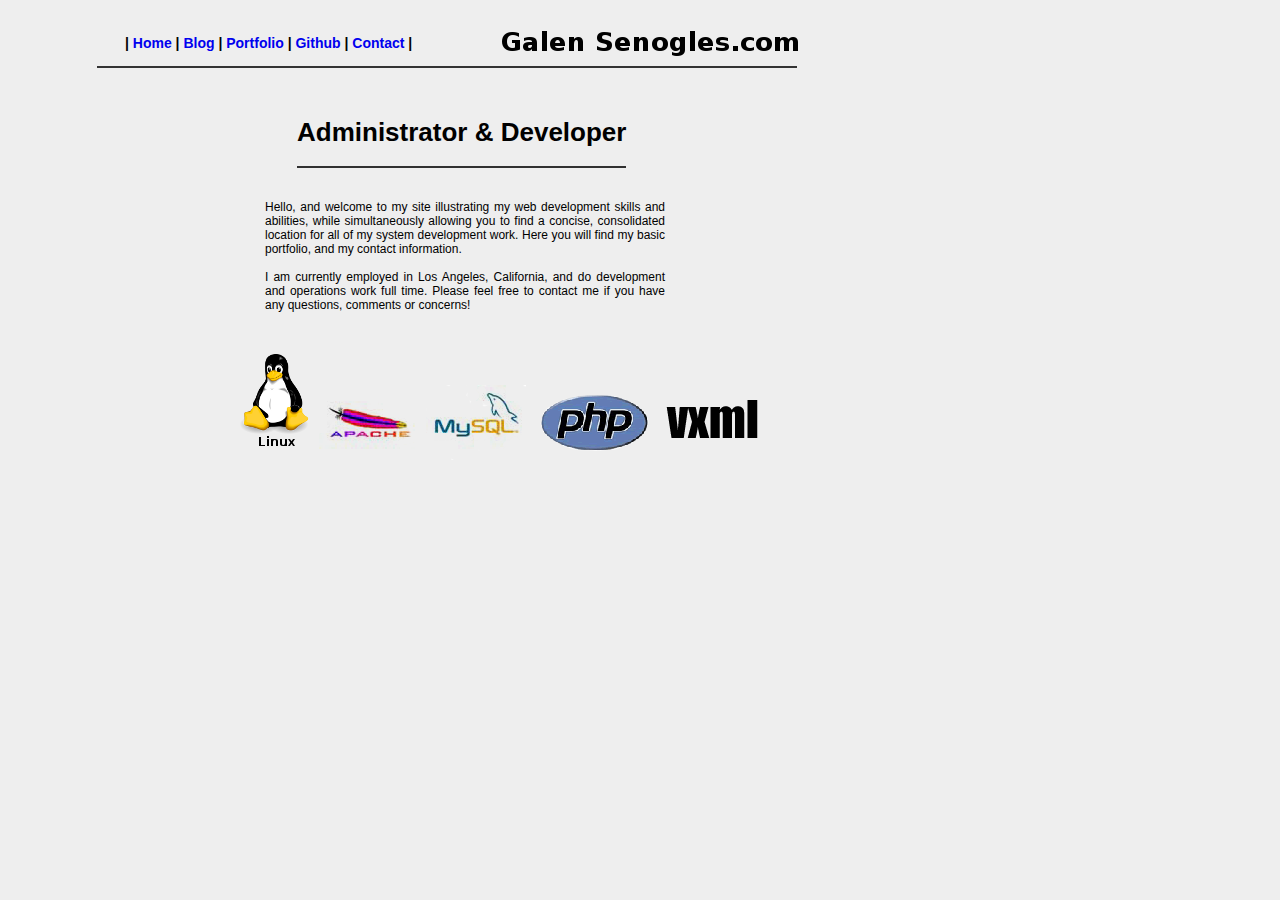
<file: index.htm>
<!DOCTYPE HTML PUBLIC "-//W3C//DTD HTML 4.01 Transitional//EN">
<html>
  <head>
  <link rel="stylesheet" href="style.css" type="text/css">
  <meta http-equiv="content-type" content="text/html; charset=ISO-8859-1">
  <title>Galen Senogles</title>
  </head>
  <body>
  <div class='encompass'>
    <div class='headerlnk'>| <a href='index.htm'>Home</a> | <a href='blog'>Blog</a> | <a href='portfolio.htm'>Portfolio</a> | <a href='https://github.com/galens'>Github</a> | <a href='contact.htm'>Contact</a> |</div>
    <div class='headerimg'><img src='images/galensenogles.png' /></div>
    <div class='headerln'><hr /></div>
    <div class='sysdeveloper'><h1>Administrator & Developer</h1></div>
    <div class='maintext'>Hello, and welcome to my site illustrating my web development skills and abilities, while simultaneously allowing you to find a 
    concise, consolidated location for all of my system development work.  Here you will find my basic portfolio, and my contact information.<br /><br />
    I am currently employed in Los Angeles, California, and do development and operations work full time.  Please feel free to contact me 
    if you have any questions, comments or concerns!</div>
    <div class='footerimg'><span class='linuximg'><img src='images/tux.png' /></span>&nbsp;&nbsp;<img src='images/apache.png' />&nbsp;&nbsp;<img src='images/mysql.png' />&nbsp;&nbsp;<img src='images/php.png' />&nbsp;&nbsp;<img src='images/vxml.png' /></div>
   </div>
  </body>
</html>
</file>
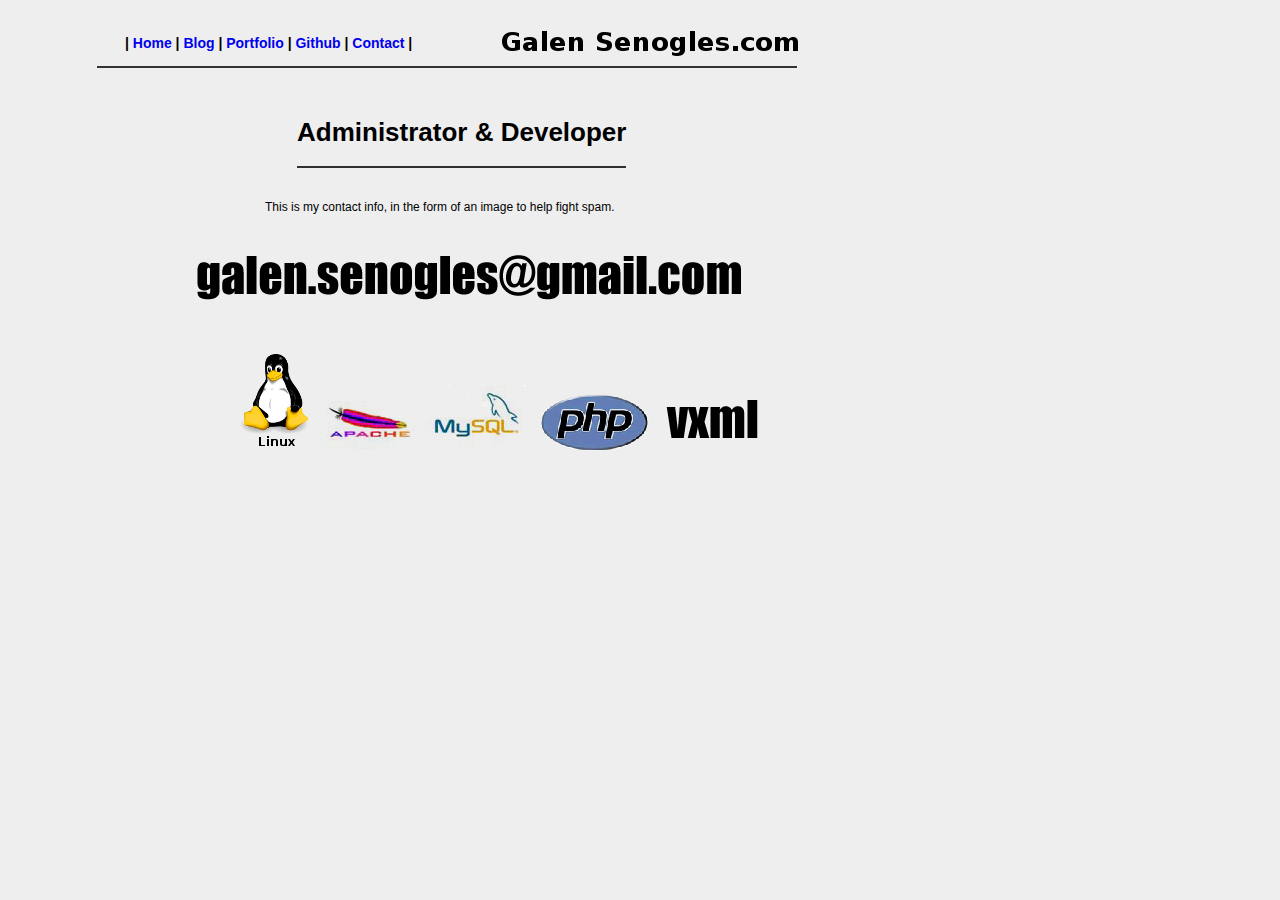
<file: contact.htm>
<!DOCTYPE HTML PUBLIC "-//W3C//DTD HTML 4.01 Transitional//EN">
<html>
  <head>
  <link rel="stylesheet" href="style.css" type="text/css">
  <meta http-equiv="content-type" content="text/html; charset=ISO-8859-1">
  <title>Galen Senogles</title>
  </head>
  <body>
  <div class='encompass'>
    <div class='headerlnk'>| <a href='index.htm'>Home</a> | <a href='blog'>Blog</a> | <a href='portfolio.htm'>Portfolio</a> | <a href='https://github.com/galens'>Github</a> | <a href='contact.htm'>Contact</a> |</div>
    <div class='headerimg'><img src='images/galensenogles.png' /></div>
    <div class='headerln'><hr /></div>
    <div class='sysdeveloper'><h1>Administrator & Developer</h1></div>
    <div class='maintext'>This is my contact info, in the form of an image to help fight spam.</div>
    <div class='emailimg'><img src='images/email.png' /></div>
    <div class='footerimg'><span class='linuximg'><img src='images/tux.png' /></span>&nbsp;&nbsp;<img src='images/apache.png' />&nbsp;&nbsp;<img src='images/mysql.png' />&nbsp;&nbsp;<img src='images/php.png' />&nbsp;&nbsp;<img src='images/vxml.png' /></div>
  </body>
</html>
</file>
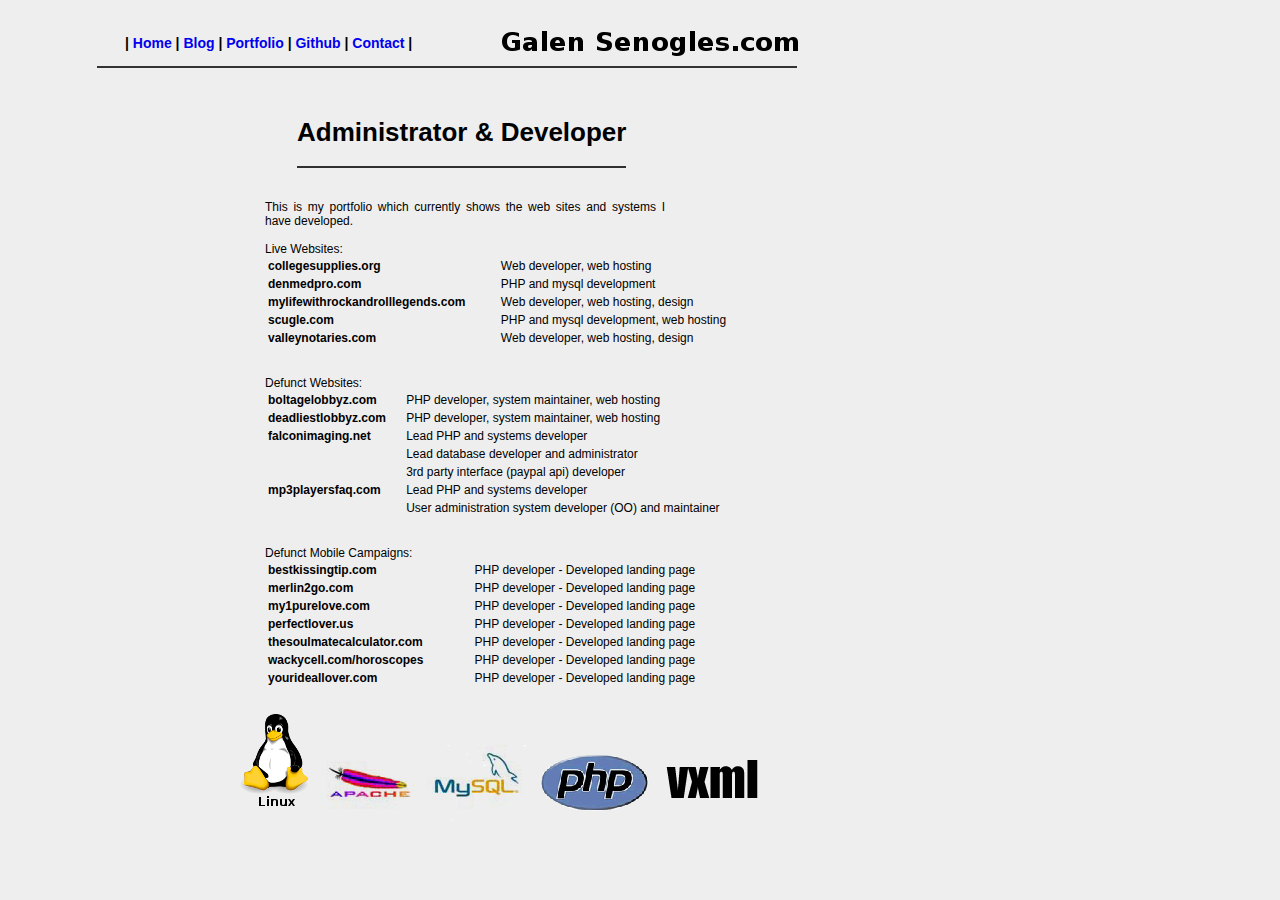
<file: portfolio.htm>
<!DOCTYPE HTML PUBLIC "-//W3C//DTD HTML 4.01 Transitional//EN">
<html>
  <head>
  <link rel="stylesheet" href="style.css" type="text/css">
  <meta http-equiv="content-type" content="text/html; charset=ISO-8859-1">
  <title>Galen Senogles</title>
  <style type="text/css">
  .footerimg
  {
    position:absolute;
    top:700px;
    left:240px;
  }
</style>

  </head>
  <body>
  <div class='encompass'>
    <div class='headerlnk'>| <a href='index.htm'>Home</a> | <a href='blog'>Blog</a> | <a href='portfolio.htm'>Portfolio</a> | <a href='https://github.com/galens'>Github</a> | <a href='contact.htm'>Contact</a> |</div>
    <div class='headerimg'><img src='images/galensenogles.png' /></div>
    <div class='headerln'><hr /></div>
    <div class='sysdeveloper'><h1>Administrator & Developer</h1></div>
    <div class='maintext'>This is my portfolio which currently shows the web sites and systems I have developed.<br /><br />
    Live Websites:<br />
    <table class='porttable'>
		<tr><td><b>collegesupplies.org</b></td><td>Web developer, web hosting</td></tr>
		<tr><td><b>denmedpro.com</b></td><td>PHP and mysql development</td></tr>
		<tr><td><b>mylifewithrockandrolllegends.com</b></td><td>Web developer, web hosting, design</td></tr>
		<tr><td><b>scugle.com</b></td><td>PHP and mysql development, web hosting</td></tr>
		<tr><td><b>valleynotaries.com</b></td><td>Web developer, web hosting, design</td></tr>
	</table>
	<br /><br />
    Defunct Websites:<br />
    <table class='porttable'>
		<tr><td><b>boltagelobbyz.com</b></td><td>PHP developer, system maintainer, web hosting</td></tr>
		<tr><td><b>deadliestlobbyz.com</b></td><td>PHP developer, system maintainer, web hosting</td></tr>
		<tr><td><b>falconimaging.net</b></td><td>Lead PHP and systems developer</td></tr>
		<tr><td>&nbsp;</td><td>Lead database developer and administrator</td></tr>
		<tr><td>&nbsp;</td><td>3rd party interface (paypal api) developer</td></tr>
		<tr><td><b>mp3playersfaq.com</b></td><td>Lead PHP and systems developer</td></tr>
		<tr><td>&nbsp;</td><td>User administration system developer (OO) and maintainer</td></tr>
	</table>
    <br /><br />
    Defunct Mobile Campaigns:<br />
    <table class='porttable'>
		<tr><td><b>bestkissingtip.com</b></td><td>PHP developer - Developed landing page</td></tr>
		<tr><td><b>merlin2go.com</b></td><td>PHP developer - Developed landing page</td></tr>
		<tr><td><b>my1purelove.com</b></td><td>PHP developer - Developed landing page</td></tr>
		<tr><td><b>perfectlover.us</b></td><td>PHP developer - Developed landing page</td></tr>
		<tr><td><b>thesoulmatecalculator.com</b></td><td>PHP developer - Developed landing page</td></tr>
		<tr><td><b>wackycell.com/horoscopes</b></td><td>PHP developer - Developed landing page</td></tr>
		<tr><td><b>yourideallover.com</b></td><td>PHP developer - Developed landing page</td></tr>
		<tr><td>&nbsp;</td></tr>
		<tr><td>&nbsp;</td></tr>
    </table>
    </div>
    <div class='footerimg'><span class='linuximg'><img src='images/tux.png' /></span>&nbsp;&nbsp;<img src='images/apache.png' />&nbsp;&nbsp;<img src='images/mysql.png' />&nbsp;&nbsp;<img src='images/php.png' />&nbsp;&nbsp;<img src='images/vxml.png' /></div>
  </body>
</html>
</file>
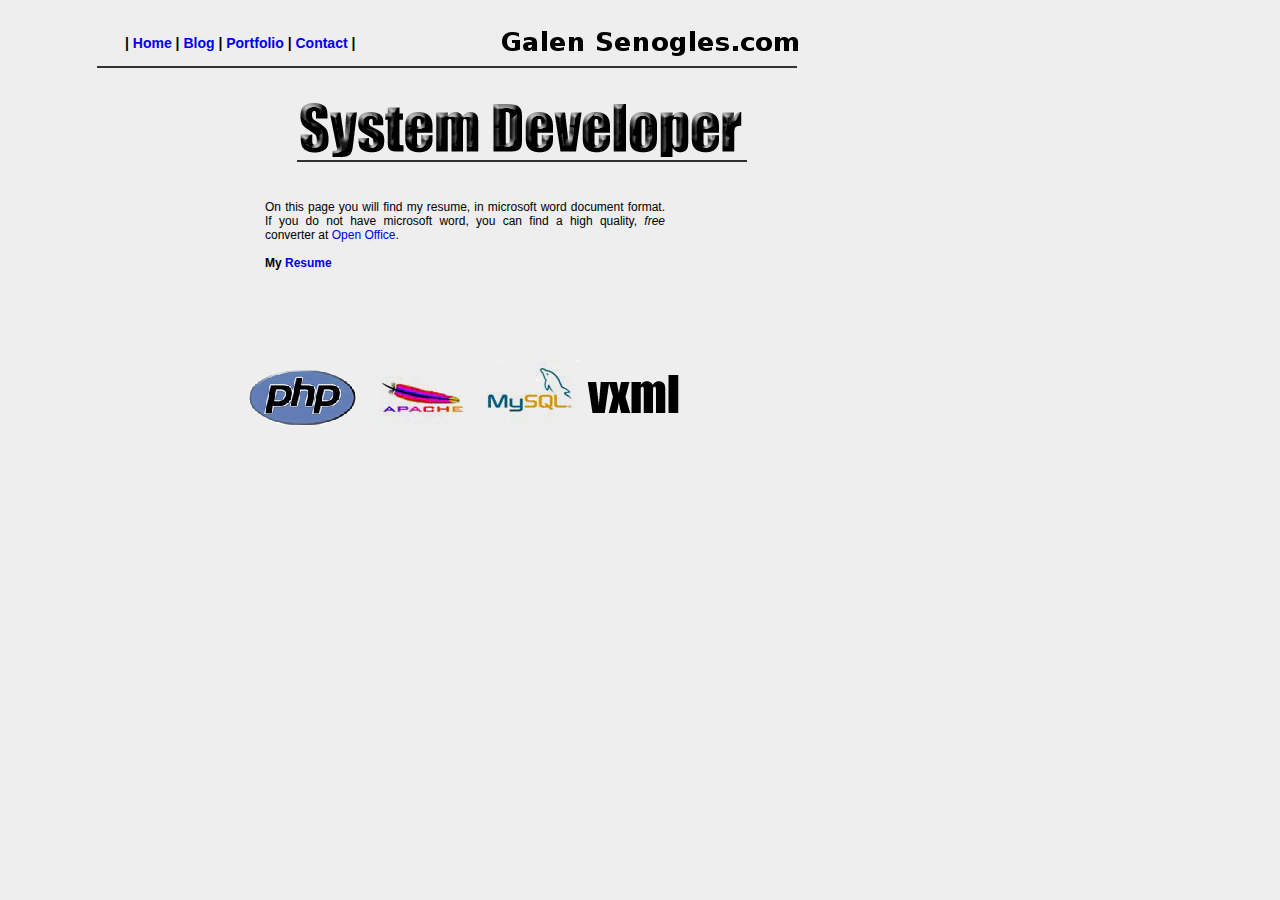
<file: resume.htm>
<!DOCTYPE HTML PUBLIC "-//W3C//DTD HTML 4.01 Transitional//EN">
<html>
  <head>
  <link rel="stylesheet" href="style.css" type="text/css">
  <meta http-equiv="content-type" content="text/html; charset=ISO-8859-1">
  <title>Galen Senogles</title>
  </head>
  <body>
  <div class='encompass'>
    <div class='headerlnk'>| <a href='index.htm'>Home</a> | <a href ='blog'>Blog</a> | <a href='portfolio.htm'>Portfolio</a> | <a href='contact.htm'>Contact</a> |</div>
    <div class='headerimg'><img src='images/galensenogles.png' /></div>
    <div class='headerln'><hr /></div>
    <div class='sysdeveloper'><img src='images/systemdeveloper.png' /></div>
    <div class='maintext'>On this page you will find my resume, in microsoft word document format.  If you do not have microsoft word, you can find a high quality, <i>free</i> converter at 
    <a href='http://www.openoffice.org'>Open Office</a>.<br /><br />
    <b>My <a href='documents/senogles_resume.doc'>Resume</a></div>
    <div class='footerimg'><img src='images/php.png' />&nbsp;&nbsp;<img src='images/apache.png' />&nbsp;&nbsp;<img src='images/mysql.png' />&nbsp;&nbsp;<img src='images/vxml.png' /></div>
  </body>
</html>
</file>
<file: style.css>
body
{
  margin:0px;
  border:0;
  padding:0;
  background:#eeeeee;
  font-family:Arial, Anadle Mono, sans-serif; 
  font-size:76%;
  overflow:auto;
}

a
{
  text-decoration:none;
}

a:hover
{
  text-decoration:underline;
}

a:active
{
  color:#000000;
}

a:visited
{
  color:#000000;
}

img
{
  border:none;
}

h1
{
  font-size:26px;
  font-weight:bold;
}

h3
{
  font-size:14px;
  font-weight:bold;
}

h5
{
  font-size:10px;
}

hr
{
  border:0;
  border-top: 2px solid #333333;
  height:0;
  background: #333333;
}

.encompass
{
  position:relative;
  top:20px;
}

.headerlnk
{
  position:absolute;
  top:15px;
  left:125px;
  font-size:14px;
  font-weight:bold;
}

.headerimg
{
  position:absolute;
  top:0px;
  left:500px;
}

.headerln
{
  position:absolute;
  top:40px;
  left:97px;
  width:700px;
}

.sysdeveloper
{
  position:absolute;
  top:80px;
  left:297px;
  border-bottom: 2px solid #303030;
}

.maintext
{
  position:absolute;
  top:180px;
  left:265px;
  width:400px;
  font-size:12px;
  text-align:justify;
}

.emailimg
{
  position:absolute;
  top:210px;
  left:170px;
}

.footerimg
{
  position:absolute;
  top:340px;
  left:240px;
}

.linuximg
{
	position:relative;
	top:-10px;
}

.porttable
{
	font-size:100%;
	width:500px;
}

#dlmenu {height:10em;}
#menu {list-style-type:none; margin:0 0 10px; padding:0; position:absolute; width:15em; background:#fff; z-index:100;}
#menu li {display:block; padding:0; margin:0; position:relative; z-index:100;}
#menu li a, #menu li a:visited {display:block; text-decoration:none;}
#menu li dd {display:none;}
#menu li:hover, #menu li a:hover {border:0;}
#menu li:hover dt a , #menu li a:hover dt a {background:#d4d8bd url(top_grad_2.gif) center center; color:#ff0; }
#menu li:hover dd, #menu li a:hover dd {display:block;}
#menu li:hover dl, #menu li a:hover dl {height:20em; background:#b4be9c url(sub_grad.gif);}
#menu table {border-collapse:collapse; padding:0; margin:-4px; font-size:1em;}
#menu dl {width: 15em; margin: 0; background: #6f9c6f; cursor:pointer;}
#menu dt {margin:0; padding: 0; font-size: 1.1em; border-top:1px solid #cce;}
#menu dd {margin:0; padding:0; font-size: 1em; text-align:left; }
.gallery dt a, .gallery dt a:visited {display:block; color:#fff; padding:5px 5px 5px 10px; background:#949e7c url(top_grad.gif) center center;}
.gallery dd a, .gallery dd a:visited {color:#000; min-height:1em; text-decoration:none; display:block; padding:4px 5px 4px 20px; background:#b4be9c url(sub_grad.gif);}
* html .gallery dd a, * html .gallery dd a:visited {height:1em;}
.gallery dd a:hover {background:#7aa; color:#ff0;}
</file>
